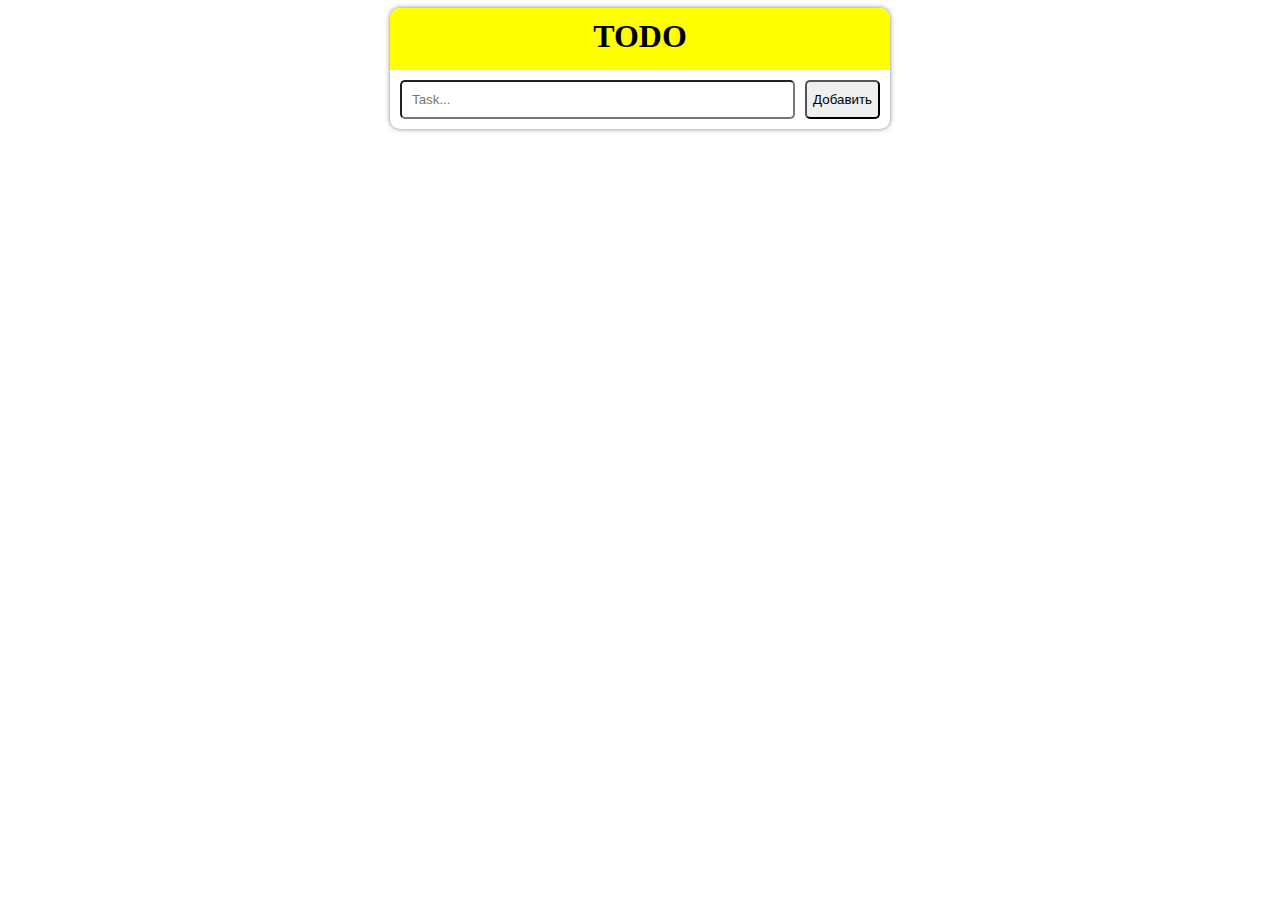
<file: index.html>
<!doctype html>
<html lang="en">
<head>
    <meta charset="UTF-8">
    <meta name="viewport"
          content="width=device-width, user-scalable=no, initial-scale=1.0, maximum-scale=1.0, minimum-scale=1.0">
    <meta http-equiv="X-UA-Compatible" content="ie=edge">
    <link rel="stylesheet" href="./css/style.css">
    <title>Document</title>
</head>
<body>
    <div class="container">
        <h1 class="todo-title">TODO</h1>
        <ul class="tasks"></ul>
        <form class="add-task-container">
            <input class="new-task-text" type="text" placeholder="Task...">
            <button class="add-task">Добавить</button>
        </form>
    </div>

    <script src="./js/index.js"></script>
</body>
</html>
</file>
<file: css/style.css>
ul{
    margin: 0;
    padding: 0;

}

li{
    list-style-type: none;
    display: flex;
    justify-content: space-between;
    align-items: center;

}

button{
    height: 39px;
    border-radius: 5px;
    width: 75px;
}


input[type="checkbox"]{
    margin-right: 10px;
}

.container{
    width: 500px;
    margin-left: auto;
    margin-right: auto;
    border-radius: 10px;
    overflow: hidden;
    box-shadow: 0 0 5px gray;
}

.todo-title{
    text-align: center;
    padding-top: 10px;
    padding-bottom: 15px;
    margin-top: 0px;
    background-color: yellow;
    margin-bottom: 10px;
}

.task{
    margin: 10px;
}

label{
    flex-grow: 1;

}

button{
    margin-left: 10px;
}

.add-task-container{
    display: flex;
    justify-content: space-between;
    align-items: center;
    margin: 10px;
}

.new-task-text{
    flex-grow: 1;
    padding: 10px;
    border-radius: 5px;
}

.changeTaskTitle{
    flex-grow: 1;
    padding: 10px;
    border-radius: 5px;
}

.task-name{
    display: inline-block;
    vertical-align: middle;
}

.checkbox{
    vertical-align: middle;
}

.active{
    display: inline-block;
}

.disactive{
    display: none;
}
</file>
